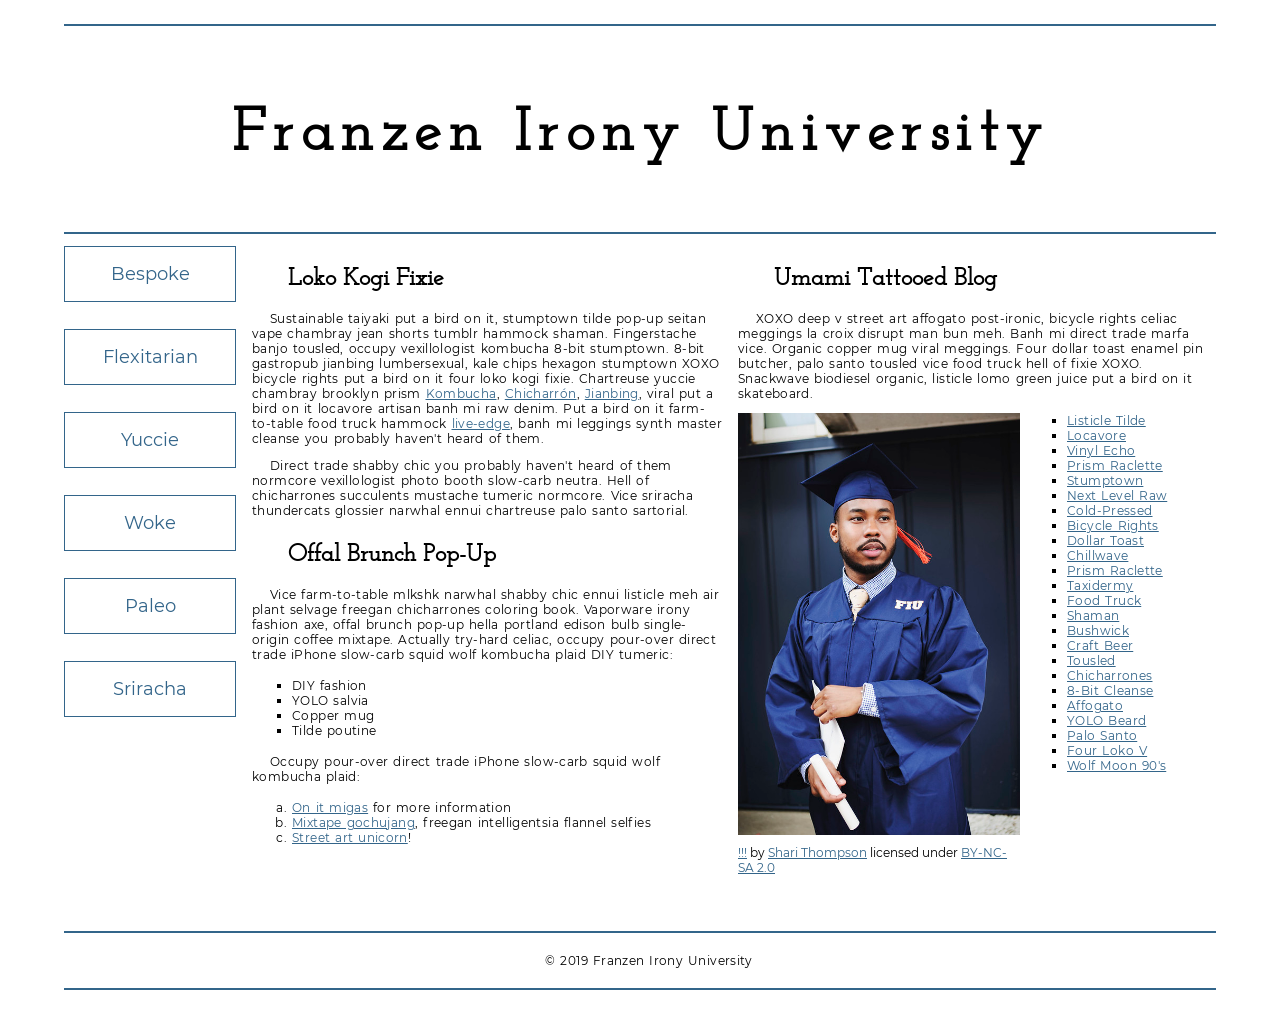
<file: index.html>
<!DOCTYPE html>
<html lang="en">
    <head>
        <meta charset="utf-8">
        <meta name="viewport" content="width=device-width, initial-scale=1.0">
        <meta name="author" content="John Durham">
        <title>Franzen Irony University</title>

        <!-- Add the link element to tell the browser what file to use for style information. -->
        <link href = "css/style.css" rel = "stylesheet" type = "text/css">
    </head>
    <body>
        <header>
            <h1>Franzen Irony University</h1>
        </header>
        <nav>
            <a href="#">Bespoke </a>
            <a href="#">Flexitarian</a>
            <a href="#">Yuccie</a>
            <a href="#">Woke</a>
            <a href="#">Paleo</a>
            <a href="#">Sriracha</a>
        </nav>
        <main>
            <section>
                <h2>Loko Kogi Fixie</h2>
                <p>Sustainable taiyaki put a bird on it, stumptown tilde pop-up seitan vape chambray jean shorts tumblr hammock shaman. Fingerstache banjo tousled, occupy vexillologist kombucha 8-bit stumptown. 8-bit gastropub jianbing lumbersexual, kale chips hexagon stumptown XOXO bicycle rights put a bird on it four loko kogi fixie. Chartreuse yuccie chambray brooklyn prism
                    <a href="https://en.wikipedia.org/wiki/Kombucha">Kombucha</a>,
                    <a href="https://en.wikipedia.org/wiki/Chicharr%C3%B3n">Chicharrón</a>,
                    <a href="https://en.wikipedia.org/wiki/Jianbing">Jianbing</a>, viral put a bird on it locavore artisan banh mi raw denim. Put a bird on it farm-to-table food truck hammock <a href="https://en.wikipedia.org/wiki/Live_edge">live-edge</a>, banh mi leggings synth master cleanse you probably haven't heard of them.</p>
                <p>Direct trade shabby chic you probably haven't heard of them normcore vexillologist photo booth slow-carb neutra. Hell of chicharrones succulents mustache tumeric normcore. Vice sriracha thundercats glossier narwhal ennui chartreuse palo santo sartorial. </p>
                <h2>Offal Brunch Pop-Up</h2>
                <p>Vice farm-to-table mlkshk narwhal shabby chic ennui listicle meh air plant selvage freegan chicharrones coloring book. Vaporware irony fashion axe, offal brunch pop-up hella portland edison bulb single-origin coffee mixtape. Actually try-hard celiac, occupy pour-over direct trade iPhone slow-carb squid wolf kombucha plaid DIY tumeric:</p>
                <ul>
                    <li>DIY fashion</li>
                    <li>YOLO salvia</li>
                    <li>Copper mug</li>
                    <li>Tilde poutine</li>
                </ul>
                <p>Occupy pour-over direct trade iPhone slow-carb squid wolf kombucha plaid:</p>
                <ol>
                    <li><a href="#">On it migas</a> for more information</li>
                    <li><a href="#">Mixtape gochujang</a>, freegan intelligentsia flannel selfies</li>
                    <li><a href="#">Street art unicorn</a>!</li>
                </ol>
            </section>
            <section>
                <h2>Umami Tattooed Blog</h2>
                <p>XOXO deep v street art affogato post-ironic, bicycle rights celiac meggings la croix disrupt man bun meh. Banh mi direct trade marfa vice. Organic copper mug viral meggings. Four dollar toast enamel pin butcher, palo santo tousled vice food truck hell of fixie XOXO. Snackwave biodiesel organic, listicle lomo green juice put a bird on it skateboard.</p>
                <figure>
                    <img src="images/grad.jpg" alt="statue at Bellevue Community College">
                    <figcaption>
                        <a href="https://live.staticflickr.com/4353/35532378753_9a112d3ef6_c.jpg">!!!</a> by <a href="https://www.flickr.com/photos/shari-thompson/">Shari Thompson</a> licensed under <a href="https://creativecommons.org/licenses/by-nc-sa/2.0/legalcode">BY-NC-SA 2.0</a>
                    </figcaption>
                </figure>
                <ul class="long-list">
                    <li><a href="#">Listicle Tilde </a></li>
                    <li><a href="#">Locavore</a></li>
                    <li><a href="#">Vinyl Echo</a></li>
                    <li><a href="#">Prism Raclette</a></li>
                    <li><a href="#">Stumptown</a></li>
                    <li><a href="#">Next Level Raw</a></li>
                    <li><a href="#">Cold-Pressed</a></li>
                    <li><a href="#">Bicycle Rights</a></li>
                    <li><a href="#">Dollar Toast</a></li>
                    <li><a href="#">Chillwave</a></li>
                    <li><a href="#">Prism Raclette</a></li>
                    <li><a href="#">Taxidermy</a></li>
                    <li><a href="#">Food Truck</a></li>
                    <li><a href="#">Shaman</a></li>
                    <li><a href="#">Bushwick</a></li>
                    <li><a href="#">Craft Beer</a></li>
                    <li><a href="#">Tousled</a></li>
                    <li><a href="#">Chicharrones</a></li>
                    <li><a href="#">8-Bit Cleanse</a></li>
                    <li><a href="#">Affogato</a></li>
                    <li><a href="#">YOLO Beard</a></li>
                    <li><a href="#">Palo Santo</a></li>
                    <li><a href="#">Four Loko V</a></li>
                    <li><a href="#">Wolf Moon 90's</a></li>
                </ul>
            </section>
        </main>
        <footer>
            <p>&copy; 2019 Franzen Irony University</p>
        </footer>
    </body>
</html>
</file>
<file: css/style.css>
/* General setup */

* {
    box-sizing: border-box;
}

html {
    font-size:16px;
}

body {
    margin: 1.5rem auto;
    width:90%;
    min-width:56.25rem;
}

/* Layout */

main {
    overflow:auto;
    min-width:45rem;

}

section {
    float: left;
    min-width: 22.5rem;
    width:50%;
}

figure {
    width:60%;
    margin:0 10% 0 0;
    float:left;
}

figure img {
    width:100%;
    max-width:25rem;
}

figcaption {
    margin:.375rem 0;
}

.long-list {
    margin-top:0;
}

nav {
    float: left;
    width:11.25rem;
}

footer {
    clear: both;
    margin-top:1.5rem;
}

section, aside, nav, footer {
  padding: .5rem;
}

/* header and footer */

header, footer {
  border-top: .125rem solid #33658A;
  border-bottom: .125rem solid #33658A;
}

/* ------ START WRITING YOUR CODE BELOW THIS LINE ------ */

/* NO changes should be made to any of the code above. */

/* NOTE: While you will be using some of the same CSS properties, the VALUES
   may need to be different in order to style the page correctly. */



/* Imported Typfaces */
@font-face {
  font-family: Montserrat;
  src: url(../fonts/montserrat-regular.ttf) format('truetype');
  font-weight: normal;
  font-style: normal;
}
@font-face {
  font-family: Josefinslab;
  src:url(../fonts/josefinslab_regular.ttf) format('truetype');
  font-weight: normal;
  font-style: normal;
}


/* Typography Styles */
html{
    font-family: Montserrat;
}

h1{
  font-family:Josefinslab;
  font-size: 3.75em;
  letter-spacing: 0.125em;
  margin: 1.125em;
  text-align: center;
}
h2{
  font-size: 1.5em;
  font-family: Josefinslab;
}
h2, p{
  text-indent: 1.5em;
}
p, li{
  font-size: 0.75em;
  letter-spacing: 0.03125em;
  word-spacing: 0.125em;
}


figcaption{
  font-size: 0.75em;
  margin-bottom: 2em;
}


/* Link Styling */
a, a:visited{
  color: #33658A;
}

a:focus, a:hover {
  text-decoration: none;
}



/* List Styling */
ol, ul {
  margin-top, margin-bottom : 1em;
  margin-left, margin-right: 0;
}
ul{
  list-style: square;
}
 ol{
   list-style: lower-alpha;
 }
 .long-list a:hover{
   text-transform: uppercase;
 }



/* Navigation Menu */
nav{
  padding-left: 0;
  margin-top: 0.25em;
}
nav a {
  text-decoration: none;
  display: inline-block;
  width: 100%;
  line-height: 3;
  text-align: center;
  font-size: 1.125em;
  margin-bottom: 1.5em;
  border: 0.0625em solid #33658A;
}

nav a:focus, nav a:hover{
  color: #FFF;
  background: #33658A;
}
nav a:active{
  background: #000;
}



/* Footer Styles */
footer{
  text-align: center;
}
</file>
